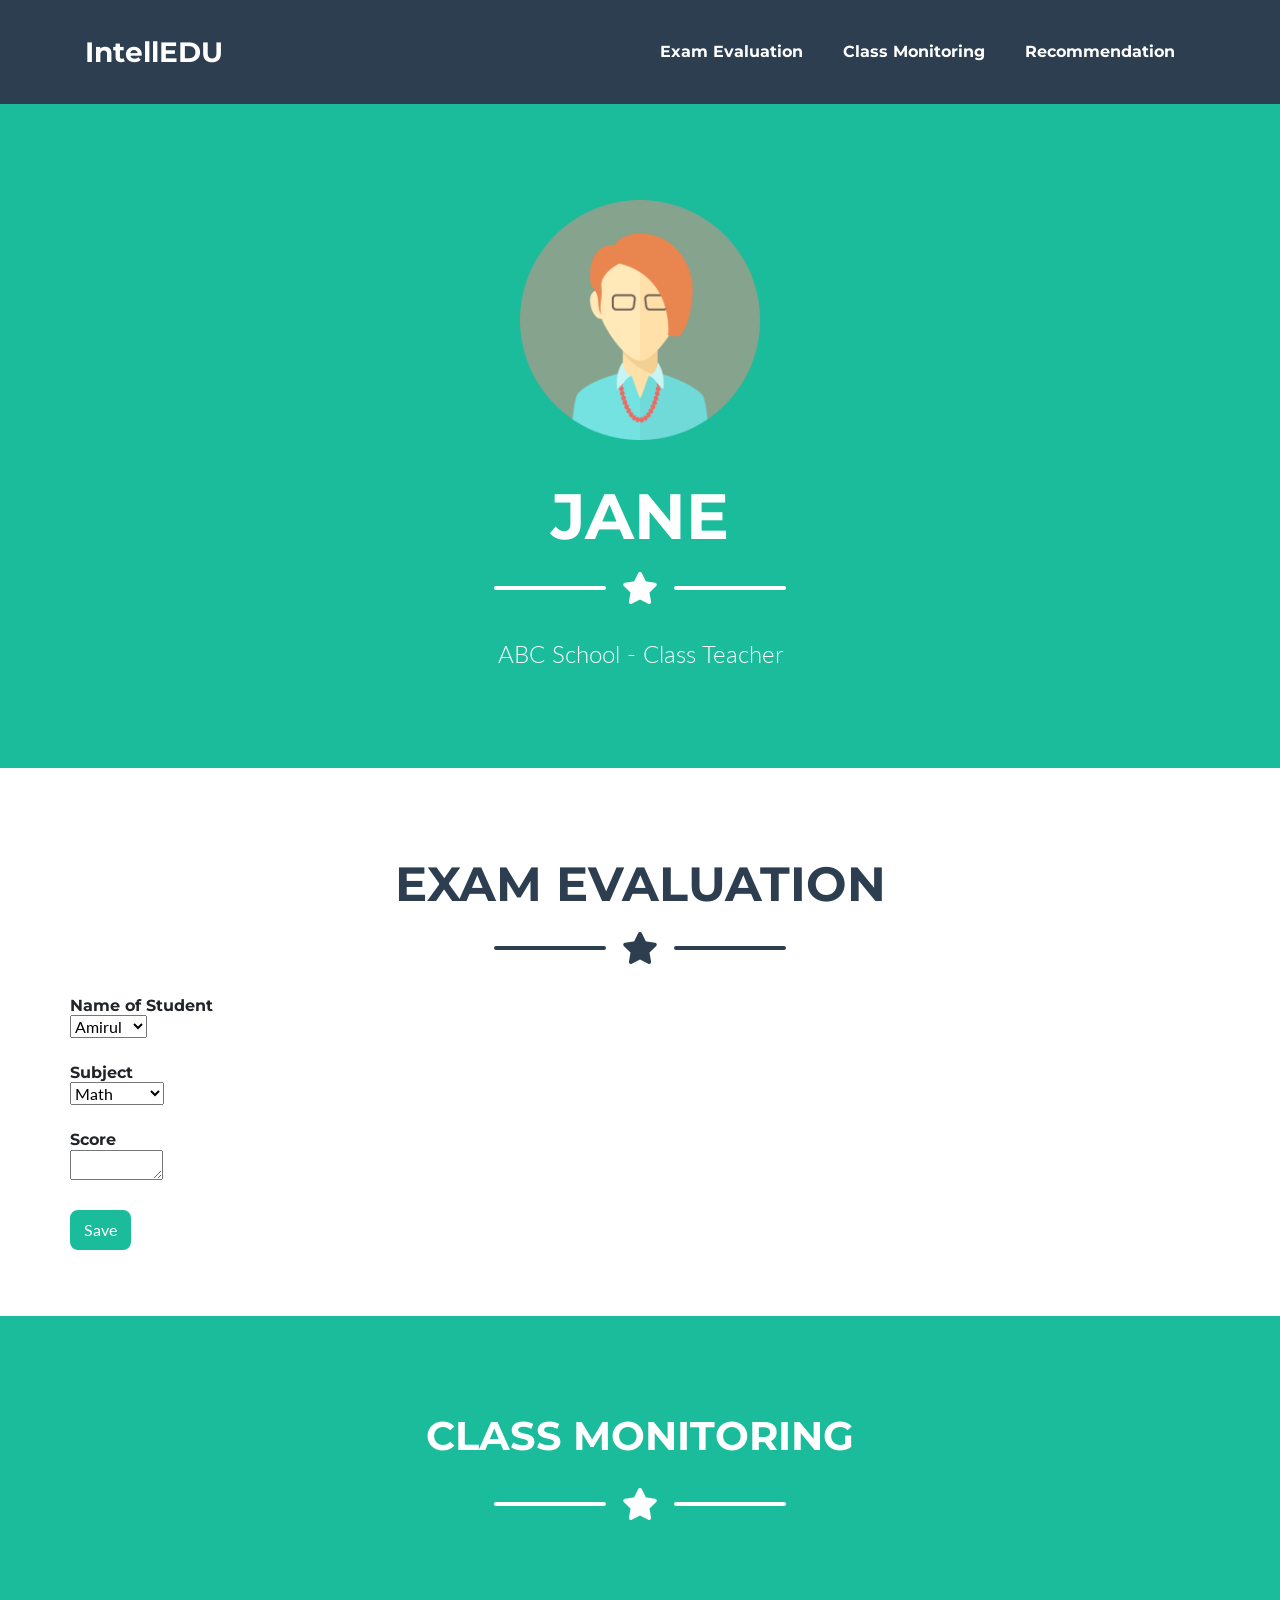
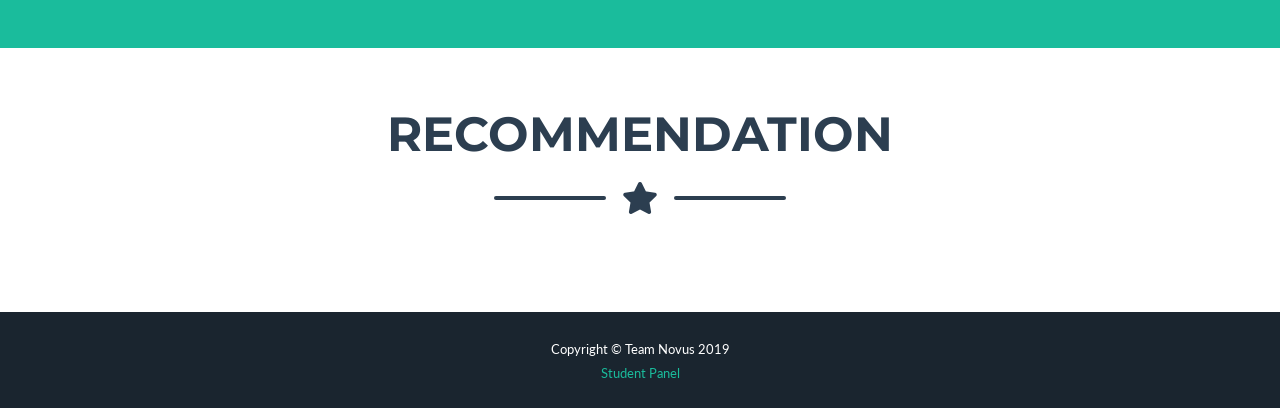
<file: teacher.html>
<!DOCTYPE html>
<html lang="en">

<head>

  <meta charset="utf-8">
  <meta name="viewport" content="width=device-width, initial-scale=1, shrink-to-fit=no">
  <meta name="description" content="">
  <meta name="author" content="">

  <title>IntellEDU</title>

  <!-- Custom fonts for this theme -->
  <link href="vendor/fontawesome-free/css/all.min.css" rel="stylesheet" type="text/css">
  <link href="https://fonts.googleapis.com/css?family=Montserrat:400,700" rel="stylesheet" type="text/css">
  <link href="https://fonts.googleapis.com/css?family=Lato:400,700,400italic,700italic" rel="stylesheet" type="text/css">

  <!-- Theme CSS -->
  <link href="css/freelancer.min.css" rel="stylesheet">

</head>

<body id="page-top">

  <!-- Navigation -->
  <nav class="navbar navbar-expand-lg bg-secondary  fixed-top" id="mainNav">
    <div class="container">
      <a class="navbar-brand js-scroll-trigger" href="#page-top">IntellEDU</a>
      <button class="navbar-toggler navbar-toggler-right text-uppercase font-weight-bold bg-primary text-white rounded" type="button" data-toggle="collapse" data-target="#navbarResponsive" aria-controls="navbarResponsive" aria-expanded="false" aria-label="Toggle navigation">
        Menu
        <i class="fas fa-bars"></i>
      </button>
      <div class="collapse navbar-collapse" id="navbarResponsive">
        <ul class="navbar-nav ml-auto">
          <li class="nav-item mx-0 mx-lg-1">
            <a class="nav-link py-3 px-0 px-lg-3 rounded js-scroll-trigger" href="#portfolio">Exam Evaluation</a>
          </li>
          <li class="nav-item mx-0 mx-lg-1">
            <a class="nav-link py-3 px-0 px-lg-3 rounded js-scroll-trigger" href="#about">Class Monitoring</a>
          </li>
          <li class="nav-item mx-0 mx-lg-1">
            <a class="nav-link py-3 px-0 px-lg-3 rounded js-scroll-trigger" href="#contact">Recommendation</a>
          </li>
        </ul>
      </div>
    </div>
  </nav>

  <!-- Masthead -->
  <header class="masthead bg-primary text-white text-center">
    <div class="container d-flex align-items-center flex-column">

      <!-- Masthead Avatar Image -->
      <img class="masthead-avatar mb-5" src="img/avataaart.png" alt="">

      <!-- Masthead Heading -->
      <h1 class="masthead-heading text-uppercase mb-0">Jane</h1>

      <!-- Icon Divider -->
      <div class="divider-custom divider-light">
        <div class="divider-custom-line"></div>
        <div class="divider-custom-icon">
          <i class="fas fa-star"></i>
        </div>
        <div class="divider-custom-line"></div>
      </div>

      <!-- Masthead Subheading -->
      <p class="masthead-subheading font-weight-light mb-0">ABC School - Class Teacher</p>

    </div>
  </header>

  <!-- Portfolio Section -->
  <section class="page-section portfolio" id="portfolio">
    <div class="container">

      <!-- Portfolio Section Heading -->
      <h2 class="page-section-heading text-center text-uppercase text-secondary mb-0">Exam Evaluation</h2>

      <!-- Icon Divider -->
      <div class="divider-custom">
        <div class="divider-custom-line"></div>
        <div class="divider-custom-icon">
          <i class="fas fa-star"></i>
        </div>
        <div class="divider-custom-line"></div>
      </div>

      <!-- Portfolio Grid Items -->
      <div class="row">

      <form>
          <h6 class="mb-0">Name of Student</h6>
          
    <select name="Name of Student: ">
    <option value="Amirul">Amirul</option>
    <option value="Ryan">Ryan</option>
    <option value="Aminah">Aminah</option>
    <option value="Muaath">Muaath</option>
    </select>
    <br>
    <br>
 
    
    <h6 class="mb-0">Subject</h6>
          
    <select name="Name of Student: ">
    <option value="Amirul">Math</option>
    <option value="Ryan">Physics</option>
    <option value="Aminah">Chemistry</option>
    <option value="Muaath">Science</option>
    </select>
    <br>
    <br>
 
    
    <h6 class="mb-0">Score</h6>
    <textarea name="message" rows="1" cols="8">
        </textarea>

        <br>
    <br>
        <button class="btn btn-primary" href="#" data-dismiss="modal">
                  
            Save
          </button>
    </form>
        
      </div>
      <!-- /.row -->

    </div>
  </section>

  <!-- About Section -->
  <section class="bg-primary page-section portfolio" id="about">
    <div class="container">

      <!-- About Section Heading -->
      <h1 class="masthead-heading text-uppercase mb-0 text-center text-white">Class Monitoring</h1>

      <!-- Icon Divider -->
      <div class="divider-custom divider-light">
        <div class="divider-custom-line"></div>
        <div class="divider-custom-icon">
          <i class="fas fa-star"></i>
        </div>
        <div class="divider-custom-line"></div>
      </div>

      <!-- Portfolio Grid Items -->
      <div class="row">

        <div class='tableauPlaceholder' id='viz1575086544936' style='position: relative'><noscript><a href='#'><img alt=' ' src='https:&#47;&#47;public.tableau.com&#47;static&#47;images&#47;St&#47;StudentPerformance_15750865249190&#47;Story1&#47;1_rss.png' style='border: none' /></a></noscript><object class='tableauViz'  style='display:none;'><param name='host_url' value='https%3A%2F%2Fpublic.tableau.com%2F' /> <param name='embed_code_version' value='3' /> <param name='site_root' value='' /><param name='name' value='StudentPerformance_15750865249190&#47;Story1' /><param name='tabs' value='no' /><param name='toolbar' value='yes' /><param name='static_image' value='https:&#47;&#47;public.tableau.com&#47;static&#47;images&#47;St&#47;StudentPerformance_15750865249190&#47;Story1&#47;1.png' /> <param name='animate_transition' value='yes' /><param name='display_static_image' value='yes' /><param name='display_spinner' value='yes' /><param name='display_overlay' value='yes' /><param name='display_count' value='yes' /><param name='filter' value='publish=yes' /></object></div>                <script type='text/javascript'>                    var divElement = document.getElementById('viz1575086544936');                    var vizElement = divElement.getElementsByTagName('object')[0];                    vizElement.style.width='1016px';vizElement.style.height='991px';                    var scriptElement = document.createElement('script');                    scriptElement.src = 'https://public.tableau.com/javascripts/api/viz_v1.js';                    vizElement.parentNode.insertBefore(scriptElement, vizElement);                </script>

        

      </div>
      <!-- /.row -->

    </div>
  </section>

  <!-- Contact Section -->
  <section class="page-section portfolio" id="contact">
    <div class="container">

      <!-- Contact Section Heading -->
      <h2 class="page-section-heading text-center text-uppercase text-secondary mb-0">Recommendation</h2>

      <!-- Icon Divider -->
      <div class="divider-custom">
        <div class="divider-custom-line"></div>
        <div class="divider-custom-icon">
          <i class="fas fa-star"></i>
        </div>
        <div class="divider-custom-line"></div>
      </div>

      <!-- Contact Section Form -->
      <!-- Portfolio Grid Items -->
      <div class="row">

        
        <div class='tableauPlaceholder' id='viz1575088455377' style='position: relative'><noscript><a href='#'><img alt=' ' src='https:&#47;&#47;public.tableau.com&#47;static&#47;images&#47;Ov&#47;Overview_15750884354960&#47;Story1&#47;1_rss.png' style='border: none' /></a></noscript><object class='tableauViz'  style='display:none;'><param name='host_url' value='https%3A%2F%2Fpublic.tableau.com%2F' /> <param name='embed_code_version' value='3' /> <param name='site_root' value='' /><param name='name' value='Overview_15750884354960&#47;Story1' /><param name='tabs' value='no' /><param name='toolbar' value='yes' /><param name='static_image' value='https:&#47;&#47;public.tableau.com&#47;static&#47;images&#47;Ov&#47;Overview_15750884354960&#47;Story1&#47;1.png' /> <param name='animate_transition' value='yes' /><param name='display_static_image' value='yes' /><param name='display_spinner' value='yes' /><param name='display_overlay' value='yes' /><param name='display_count' value='yes' /><param name='filter' value='publish=yes' /></object></div>                <script type='text/javascript'>                    var divElement = document.getElementById('viz1575088455377');                    var vizElement = divElement.getElementsByTagName('object')[0];                    vizElement.style.width='1016px';vizElement.style.height='991px';                    var scriptElement = document.createElement('script');                    scriptElement.src = 'https://public.tableau.com/javascripts/api/viz_v1.js';                    vizElement.parentNode.insertBefore(scriptElement, vizElement);                </script>

        

      </div>
      <!-- /.row -->

    </div>
  </section>

  

  <!-- Copyright Section -->
  <section class="copyright py-4 text-center text-white">
    <div class="container">
      <small>Copyright &copy; Team Novus 2019</small>
    </br>
    <small><a href="index.html">Student Panel</a> </small>
    </div>
  </section>

  <!-- Scroll to Top Button (Only visible on small and extra-small screen sizes) -->
  <div class="scroll-to-top d-lg-none position-fixed ">
    <a class="js-scroll-trigger d-block text-center text-white rounded" href="#page-top">
      <i class="fa fa-chevron-up"></i>
    </a>
  </div>

  








  <!-- Bootstrap core JavaScript -->
  <script src="vendor/jquery/jquery.min.js"></script>
  <script src="vendor/bootstrap/js/bootstrap.bundle.min.js"></script>

  <!-- Plugin JavaScript -->
  <script src="vendor/jquery-easing/jquery.easing.min.js"></script>

  <!-- Contact Form JavaScript -->
  <script src="js/jqBootstrapValidation.js"></script>
  <script src="js/contact_me.js"></script>

  <!-- Custom scripts for this template -->
  <script src="js/freelancer.min.js"></script>

</body>

</html>
</file>
